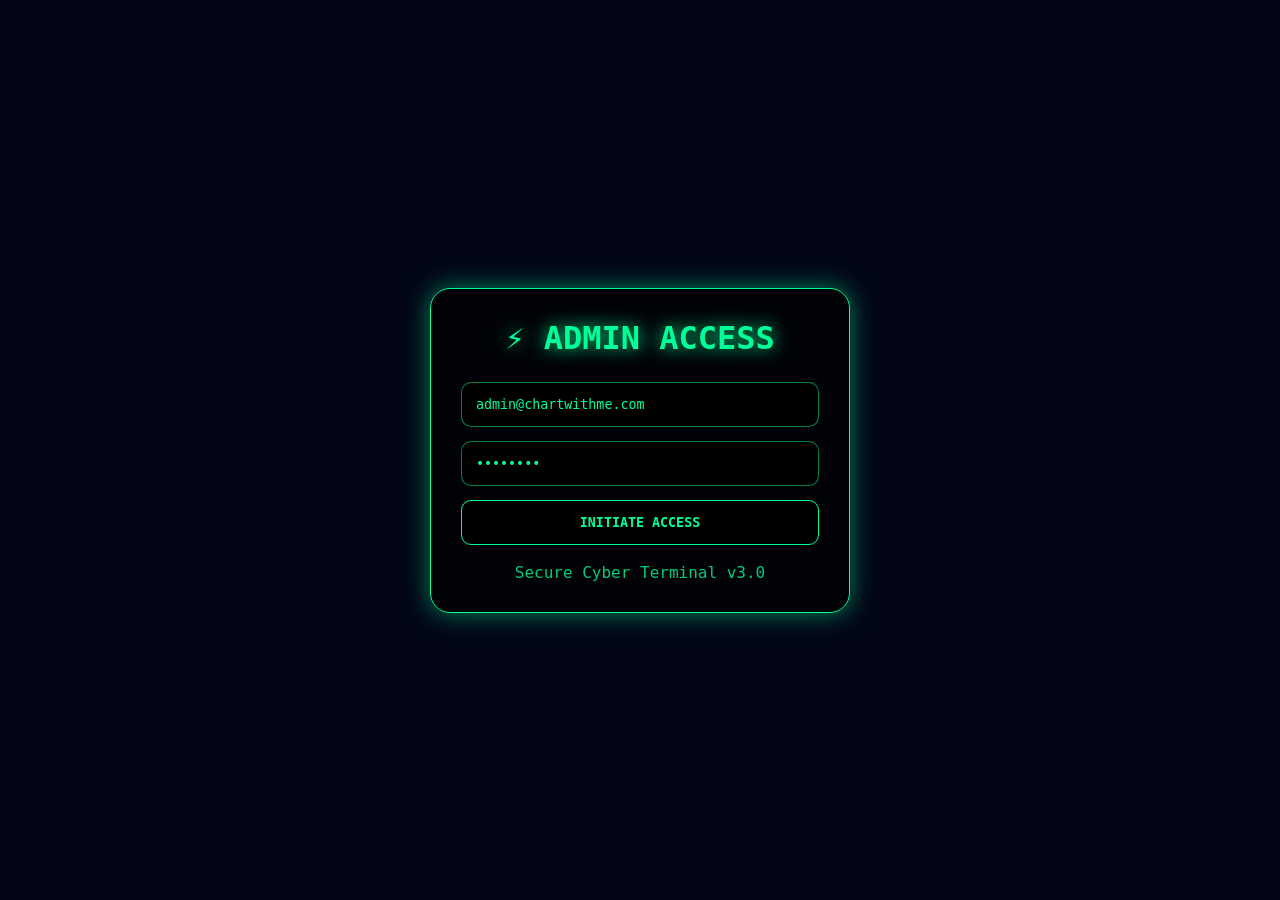
<file: admin-login.html>
<!DOCTYPE html>
<html lang="en">
<head>
  <meta charset="UTF-8" />
  <meta name="viewport" content="width=device-width, initial-scale=1.0" />
  <title>Admin Access</title>
  <link rel="stylesheet" href="admin-login.css" />
</head>
<body>
  <div class="login-card">
    <h1>⚡ ADMIN ACCESS</h1>
    <input type="email" id="email" placeholder="Email" value="admin@chartwithme.com" />
    <input type="password" id="password" placeholder="Password" value="admin123" />
    <button onclick="login()">INITIATE ACCESS</button>
    <p>Secure Cyber Terminal v3.0</p>
  </div>
  <script type="module" src="admin-login.js"></script>
</body>
</html>
</file>
<file: admin-login.css>
*{ margin:0; padding:0; box-sizing:border-box; font-family:Consolas, monospace; }
body{ min-height:100vh; background:#020617; display:flex; justify-content:center; align-items:center; color:#00ff99; }
.login-card{ width:90%; max-width:420px; padding:30px; border:1px solid #00ff99; border-radius:20px; background:rgba(0,0,0,0.7); box-shadow:0 0 25px rgba(0,255,153,0.5); text-align:center; }
h1{ margin-bottom:25px; text-shadow:0 0 18px #00ff99; }
input{ width:100%; padding:14px; margin-bottom:14px; border-radius:10px; border:1px solid rgba(0,255,153,0.5); background:#000; color:#00ff99; outline:none; }
button{ width:100%; padding:14px; border-radius:10px; border:1px solid #00ff99; background:#000; color:#00ff99; font-weight:bold; cursor:pointer; }
button:hover{ background:#00ff99; color:#000; }
p{ margin-top:18px; opacity:0.8; }
</file>
